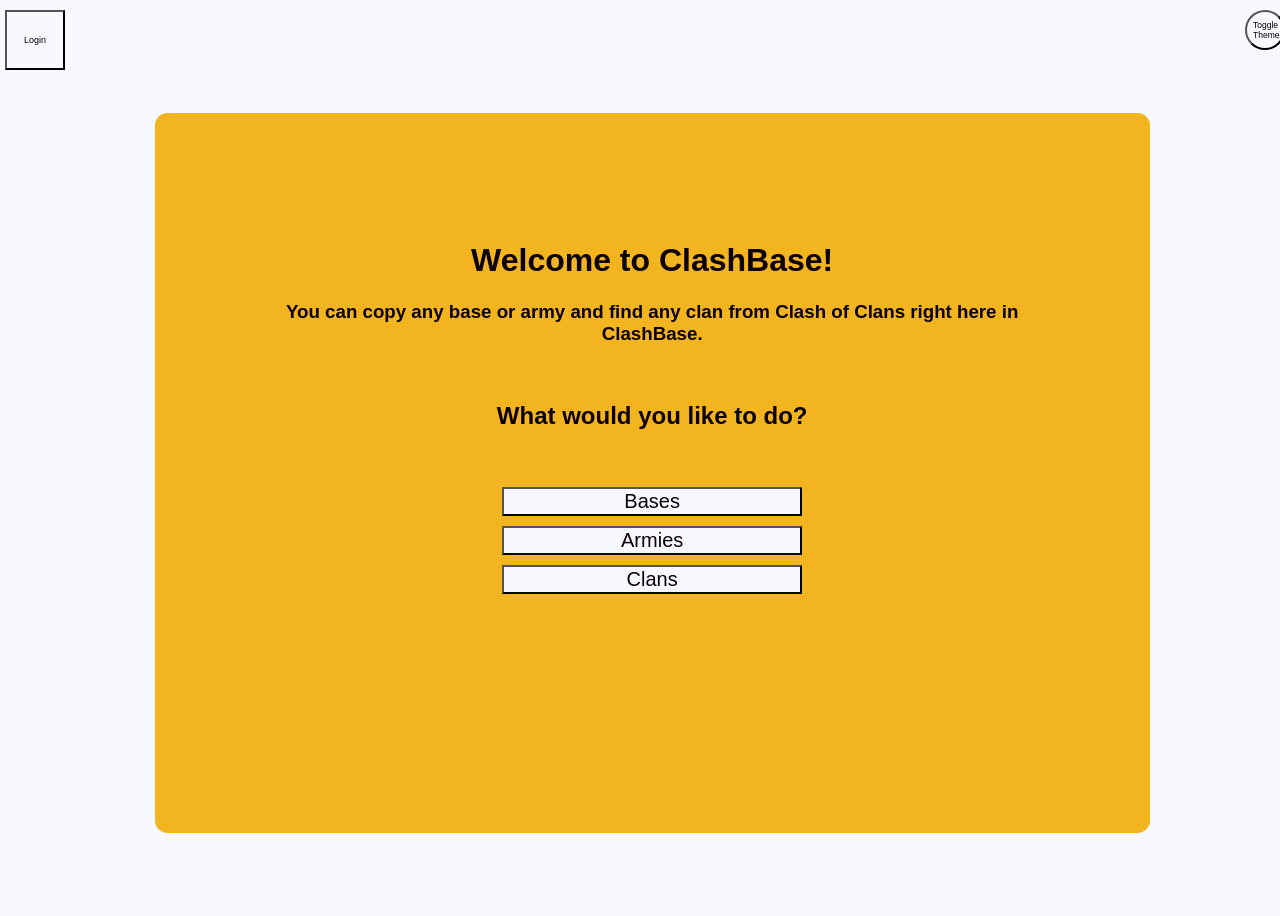
<file: index.html>
<DOCTYPE html>
<html>
<head>
    <title>ClashBase | Desktop</title>
    <meta name="viewport" content="width=device-width, initial-scale=1.0">
    <meta charset="UTF-8">
    <link rel="stylesheet" href="style.css">
</head>
<body class="outer-body">
    <span class="button-container-start button">
    <button id="darkModeButton">Toggle Theme</button>
    <button id="loginButton">Login</button>
    </span>
    <div class="inner-body">
    <br>
    <h1>Welcome to ClashBase!</h1>
    <h3>You can copy any base or army and find any clan
        from Clash of Clans right here in ClashBase.</h3>
    <br>
    <h2>What would you like to do?</h2>
    <br>
    <div class="button-container-start">
        <a href="bases.html"><button id="basesButton">Bases</button></a>
        <a href="armies.html"><button id="armiesButton">Armies</button></a>
        <a href="clans.html"><button id="clansButton">Clans</button></a>
    </div>
    </div>
    <script src="index.js"></script>
    <script src="localStorage.js"></script>
</body>
</html>
</file>
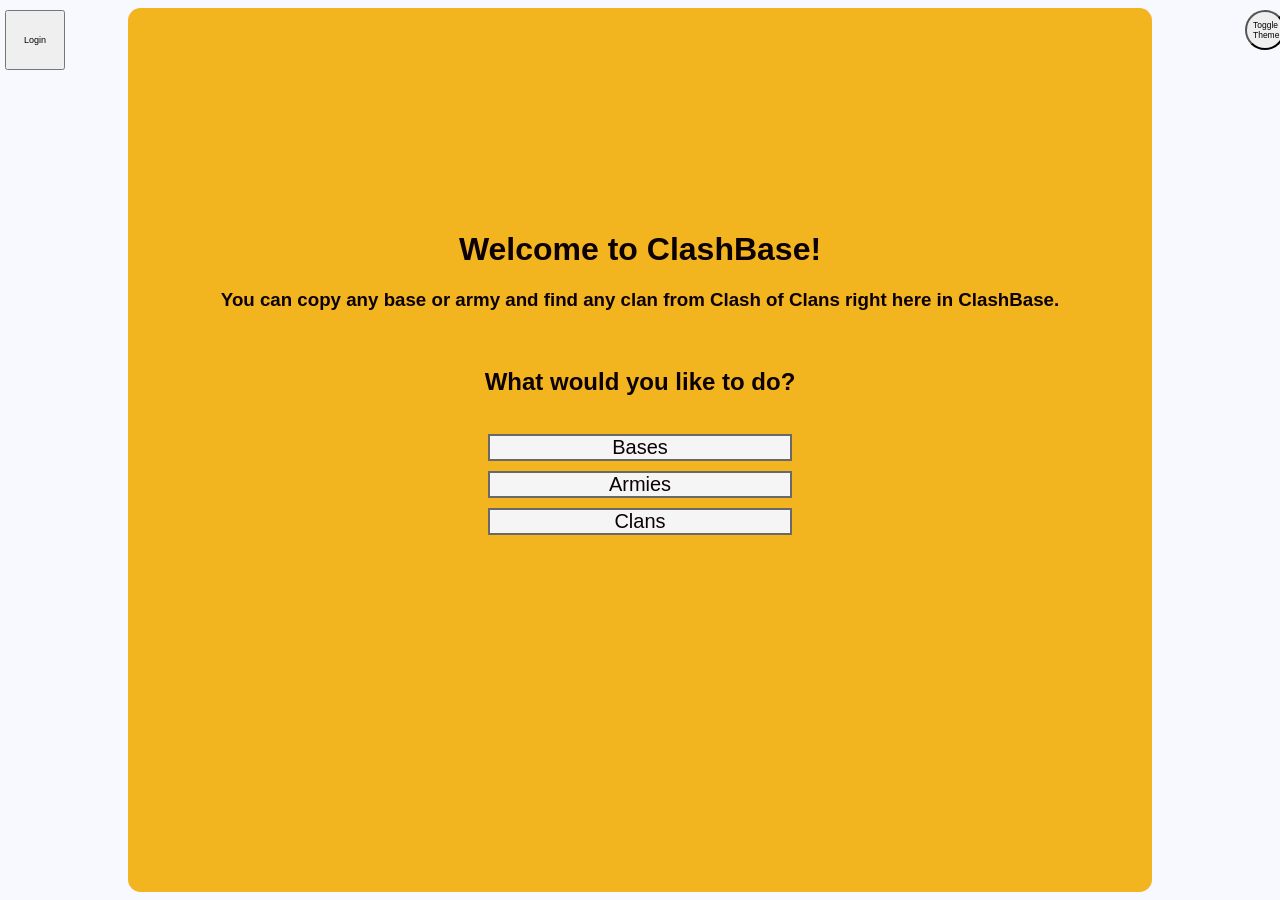
<file: Frontend/index.html>
<DOCTYPE html>
<html>
<head>
    <title>ClashBase | Desktop</title>
    <meta name="viewport" content="width=device-width, initial-scale=1.0">
    <meta charset="UTF-8">
    <link rel="stylesheet" href="style.css">
    <style>
        #darkModeButton {
            border-radius: 50%;
            width: clamp(2rem, 5vw, 2.5rem);
            height: clamp(2rem, 5vw, 2.5rem);
            position: absolute;
            top: clamp(0.5rem, 1.5vw, 0.625rem);
            right: -0.313rem;
            font-size: clamp(0.438rem, 1vw, 0.531rem);
        }
        #loginButton {
            position: absolute;
            height: clamp(3rem, 8vw, 3.75rem);
            width: clamp(3rem, 8vw, 3.75rem);
            top: clamp(0.5rem, 1.5vw, 0.625rem);
            left: clamp(0.25rem, 1vw, 0.313rem);
            font-size: clamp(0.438rem, 1vw, 0.563rem);
        }
        .anchor-styles a {
        display: flex;
        justify-content: center;
        align-items: center;
        text-decoration: none;
        border-width: 2px;
        border-style: solid;
        border-color: dimgrey;
        cursor: pointer;
        color: inherit;
        font-size: clamp(1rem, 2.5vw, 1.25rem);
        width: clamp(12.5rem, 50vw, 18.75rem);
        margin-bottom: clamp(0.5rem, 1vw, 0.625rem);
        background-color: whitesmoke;
        margin-left: auto;
        margin-right: auto;
        }
        html#dark-mode #loginButton,
        html#dark-mode #darkModeButton {
        background-color: #0c0105;
        color: ghostwhite;
        }
        html#dark-mode .anchor-styles a {
            background-color: #0c0105;
        }
    </style>
    <script src="script.js" defer></script>
</head>
<body>
    <button id="darkModeButton">Toggle Theme</button>
    <button id="loginButton">Login</button>
    <br>
    <h1>Welcome to ClashBase!</h1>
    <h3>You can copy any base or army and find any clan
        from Clash of Clans right here in ClashBase.</h3>
    <br>
    <h2>What would you like to do?</h2>
    <br>
    <div class="anchor-styles">
        <a href="bases.html">Bases</a>
        <a href="armies.html">Armies</a>
        <a href="clans.html">Clans</a>
    </div>
</body>
</html>
</file>
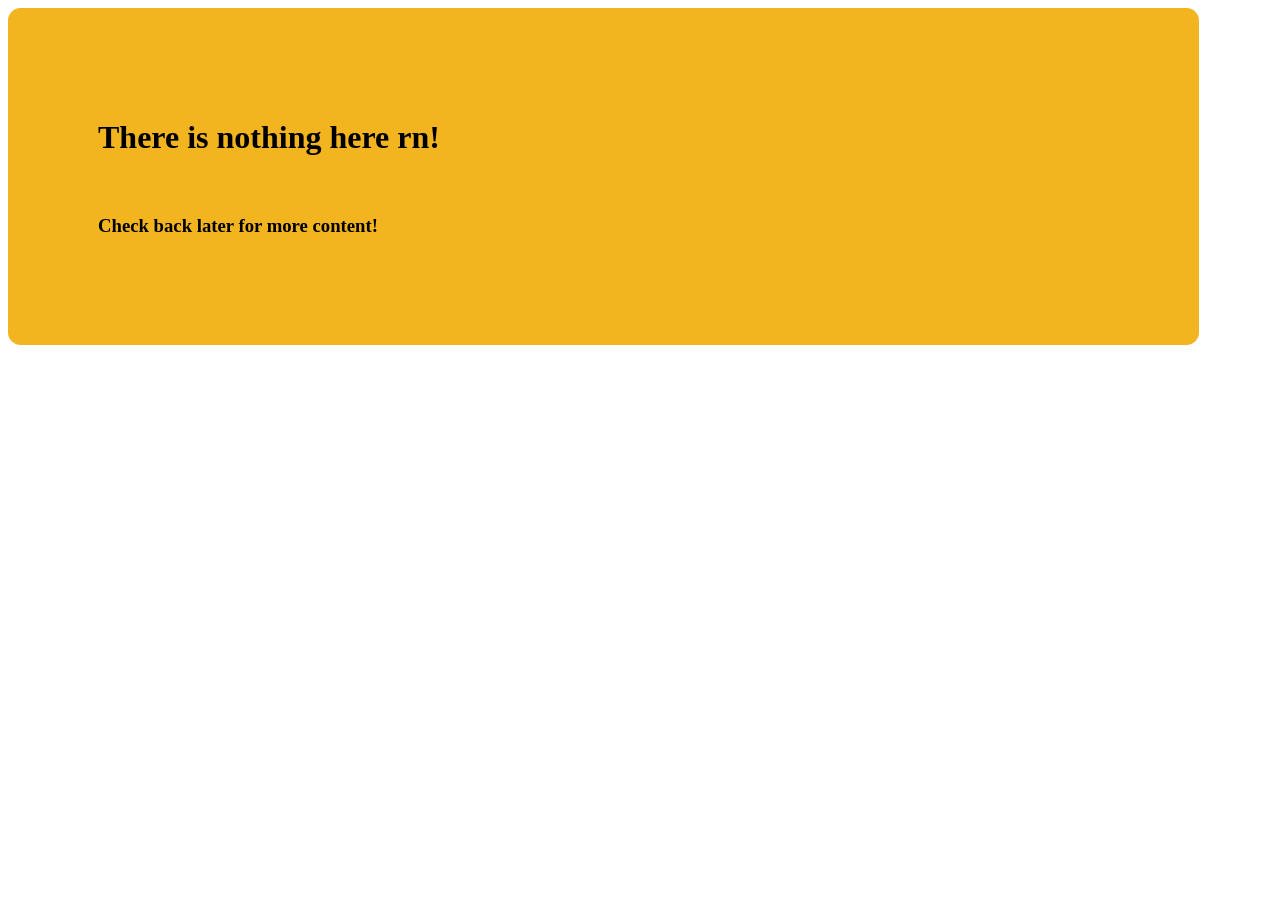
<file: Armies.html>
<!DOCTYPE html>
<html>
<head>
    <title>ClashBase | Armies | Desktop</title>
    <meta name="viewport" content="width=device-width, initial-scale=1.0">
    <meta charset="UTF-8">
    <link rel="stylesheet" href="style.css">
</head>
<body id="outer-body">
    <div class="inner-body">
    <h1>There is nothing here rn!</h1>
    <br>
    <h3>Check back later for more content!</h3>
    </div>
</body>
</html>
</file>
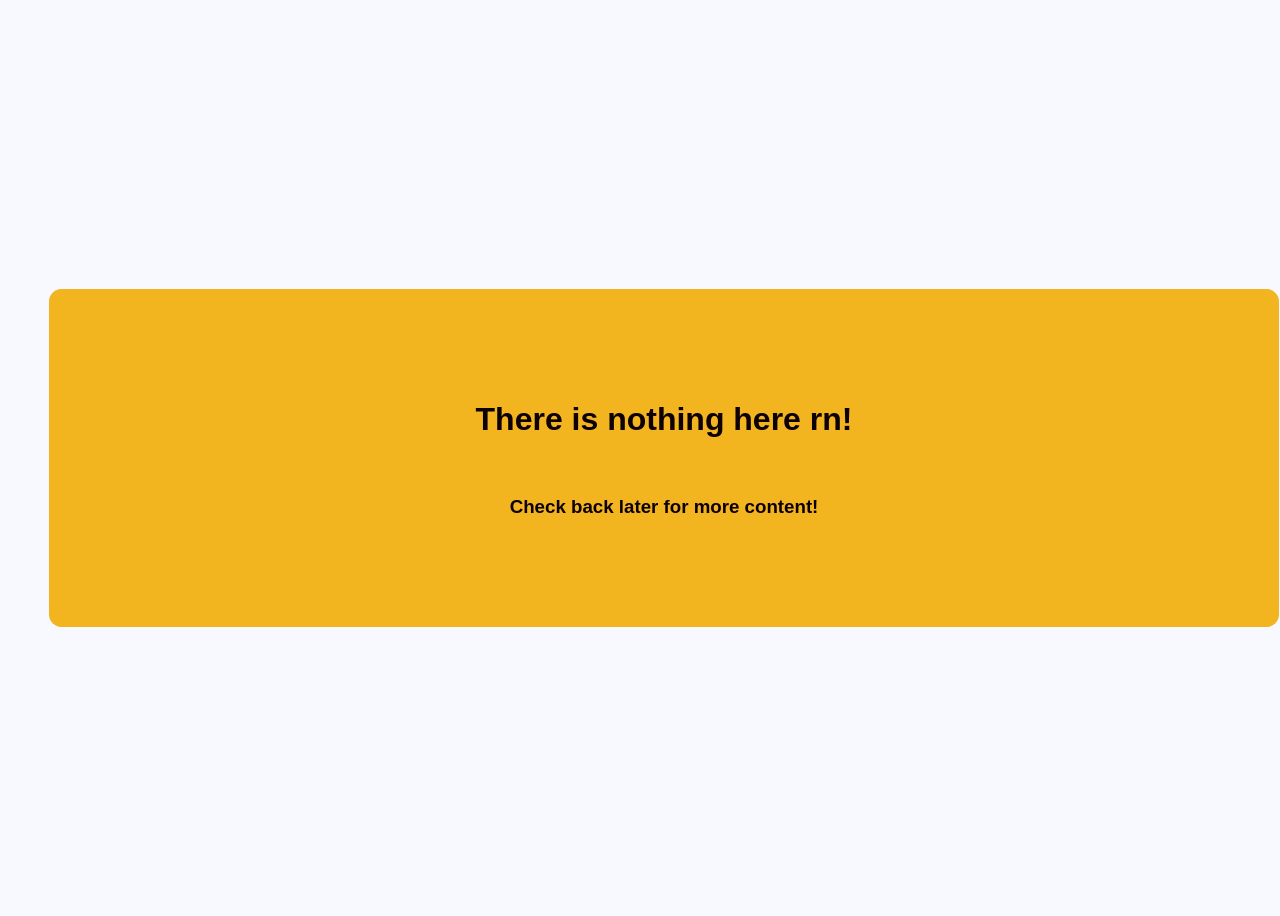
<file: armies.html>
<!DOCTYPE html>
<html>
<head>
    <title>ClashBase | Armies | Desktop</title>
    <meta name="viewport" content="width=device-width, initial-scale=1.0">
    <meta charset="UTF-8">
    <link rel="stylesheet" href="style.css">
</head>
<body class="outer-body">
    <div class="inner-body">
    <h1>There is nothing here rn!</h1>
    <br>
    <h3>Check back later for more content!</h3>
    </div>
    <script src="localStorage.js"></script>
</body>
</html>
</file>
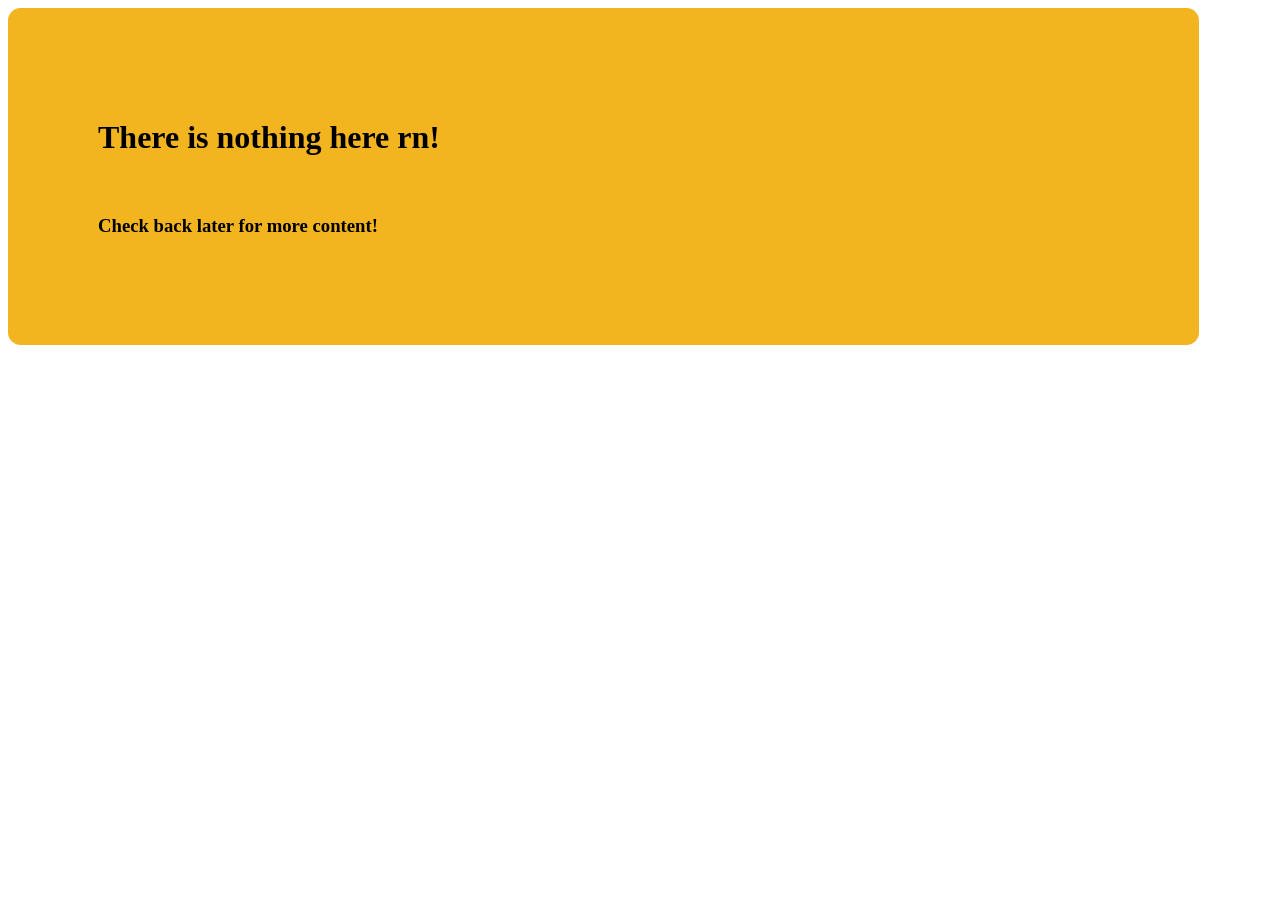
<file: Bases.html>
<!DOCTYPE html>
<html>
<head>
    <title>ClashBase | Bases | Desktop</title>
    <meta name="viewport" content="width=device-width, initial-scale=1.0">
    <meta charset="UTF-8">
    <link rel="stylesheet" href="style.css">
</head>
<body id="outer-body">
    <div class="inner-body">
    <h1>There is nothing here rn!</h1>
    <br>
    <h3>Check back later for more content!</h3>
    </div>
</body>
</html>
</file>
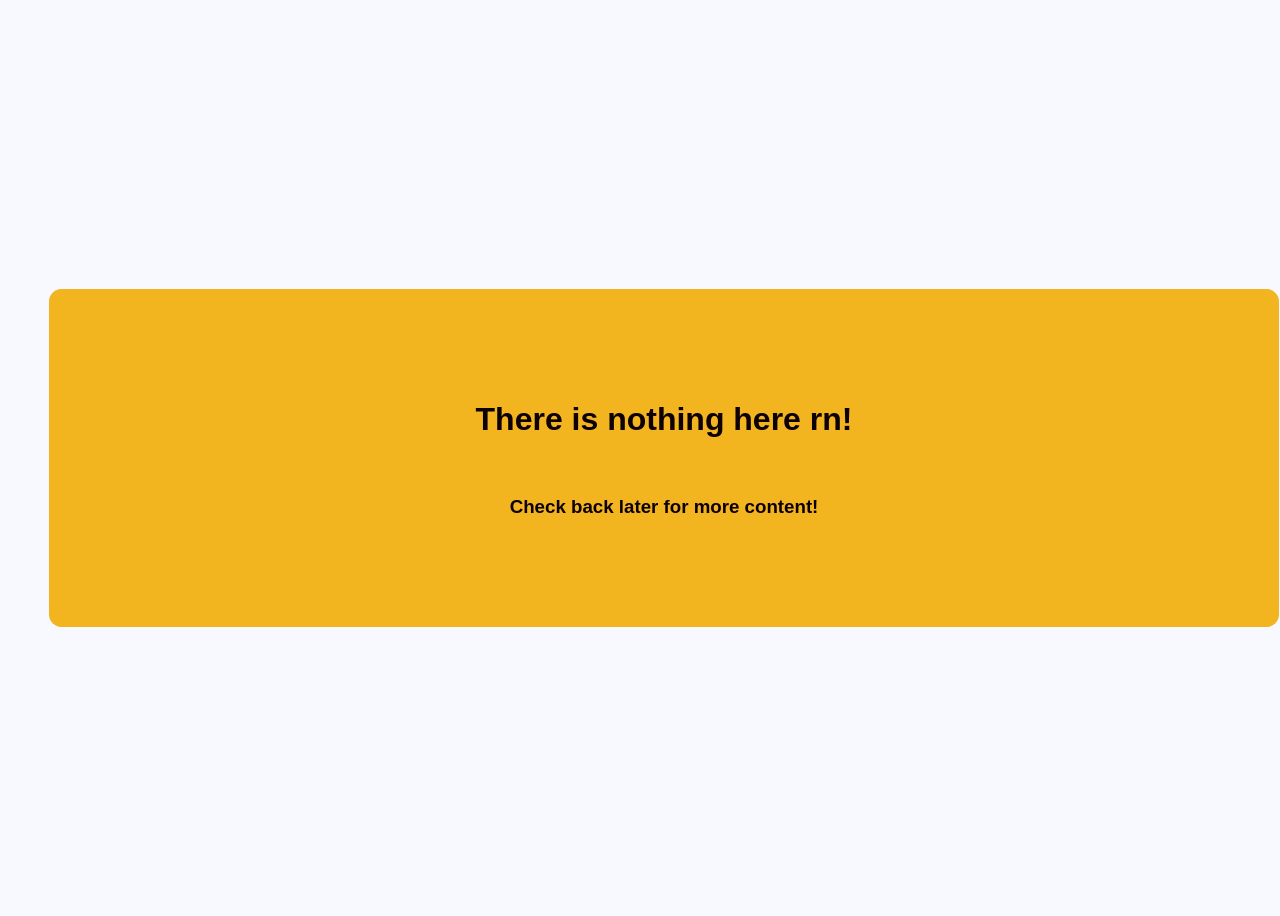
<file: bases.html>
<!DOCTYPE html>
<html>
<head>
    <title>ClashBase | Bases | Desktop</title>
    <meta name="viewport" content="width=device-width, initial-scale=1.0">
    <meta charset="UTF-8">
    <link rel="stylesheet" href="style.css">
</head>
<body class="outer-body">
    <div class="inner-body">
    <h1>There is nothing here rn!</h1>
    <br>
    <h3>Check back later for more content!</h3>
    </div>
    <script src="localStorage.js"></script>
</body>
</html>
</file>
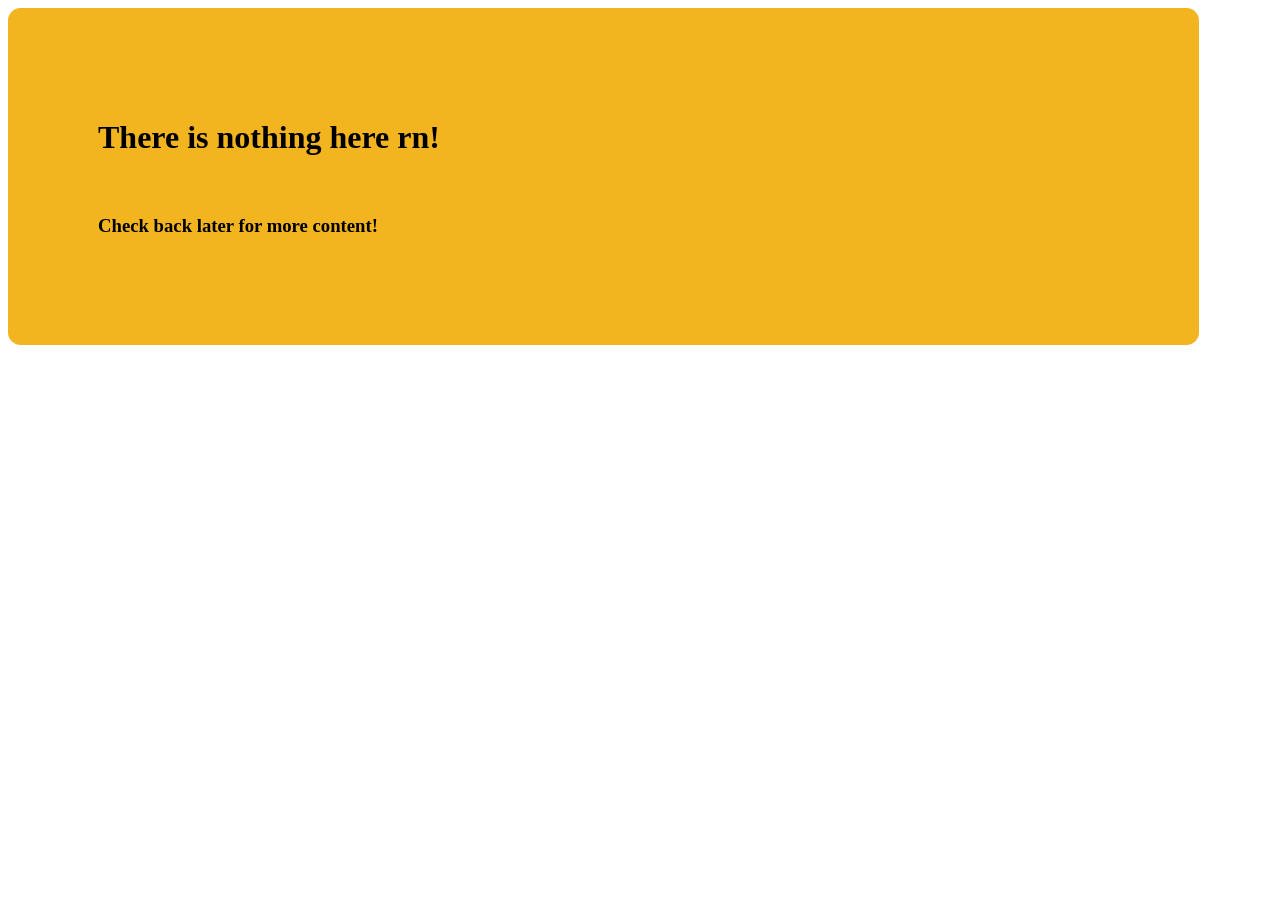
<file: Clans.html>
<!DOCTYPE html>
<html>
<head>
    <title>ClashBase | Clans | Desktop</title>
    <meta name="viewport" content="width=device-width, initial-scale=1.0">
    <meta charset="UTF-8">
    <link rel="stylesheet" href="style.css">
</head>
<body id="outer-body">
    <div class="inner-body">
    <h1>There is nothing here rn!</h1>
    <br>
    <h3>Check back later for more content!</h3>
    </div>
</body>
</html>
</file>
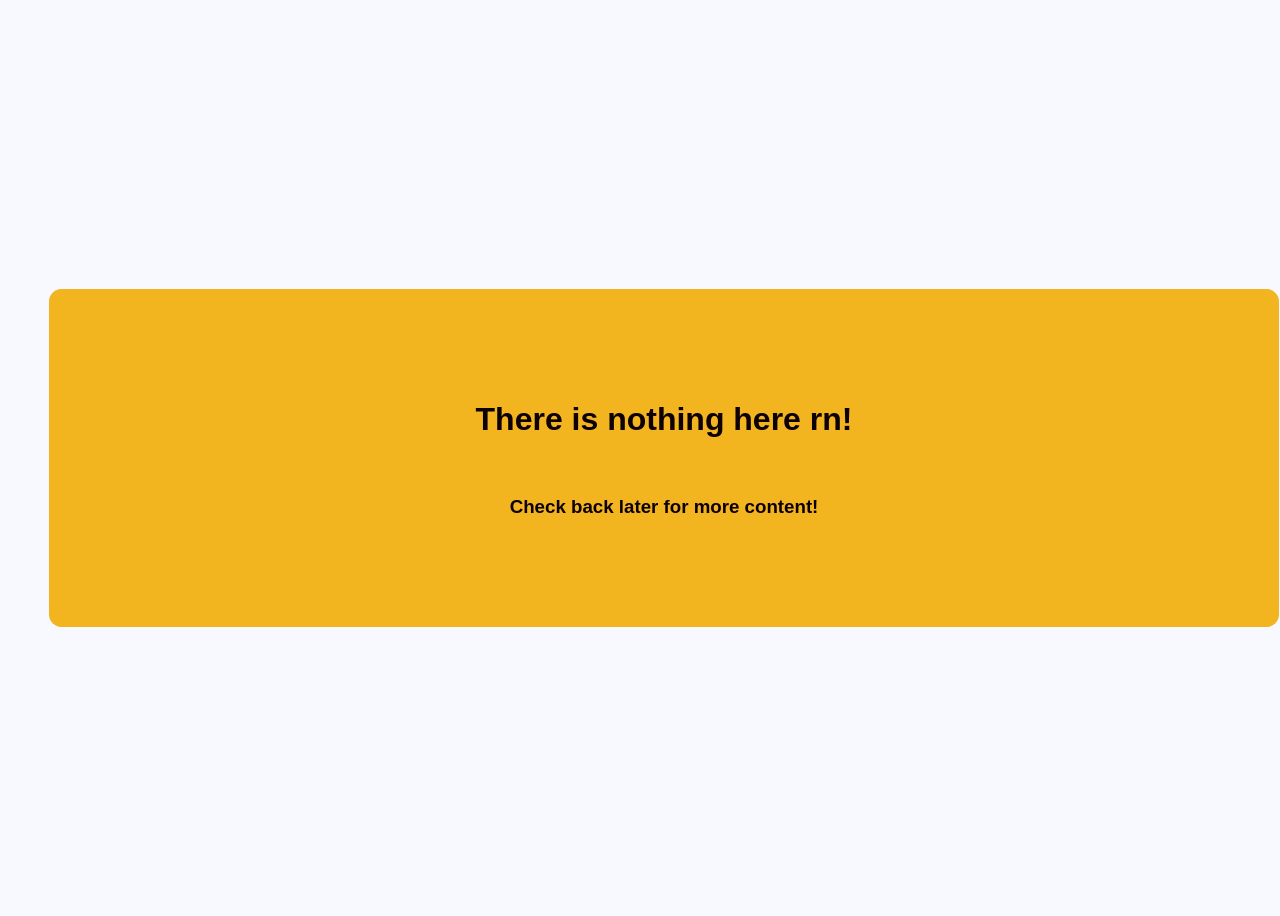
<file: clans.html>
<!DOCTYPE html>
<html>
<head>
    <title>ClashBase | Clans | Desktop</title>
    <meta name="viewport" content="width=device-width, initial-scale=1.0">
    <meta charset="UTF-8">
    <link rel="stylesheet" href="style.css">
</head>
<body class="outer-body">
    <div class="inner-body">
    <h1>There is nothing here rn!</h1>
    <br>
    <h3>Check back later for more content!</h3>
    </div>
    <script src="localStorage.js"></script>
</body>
</html>
</file>
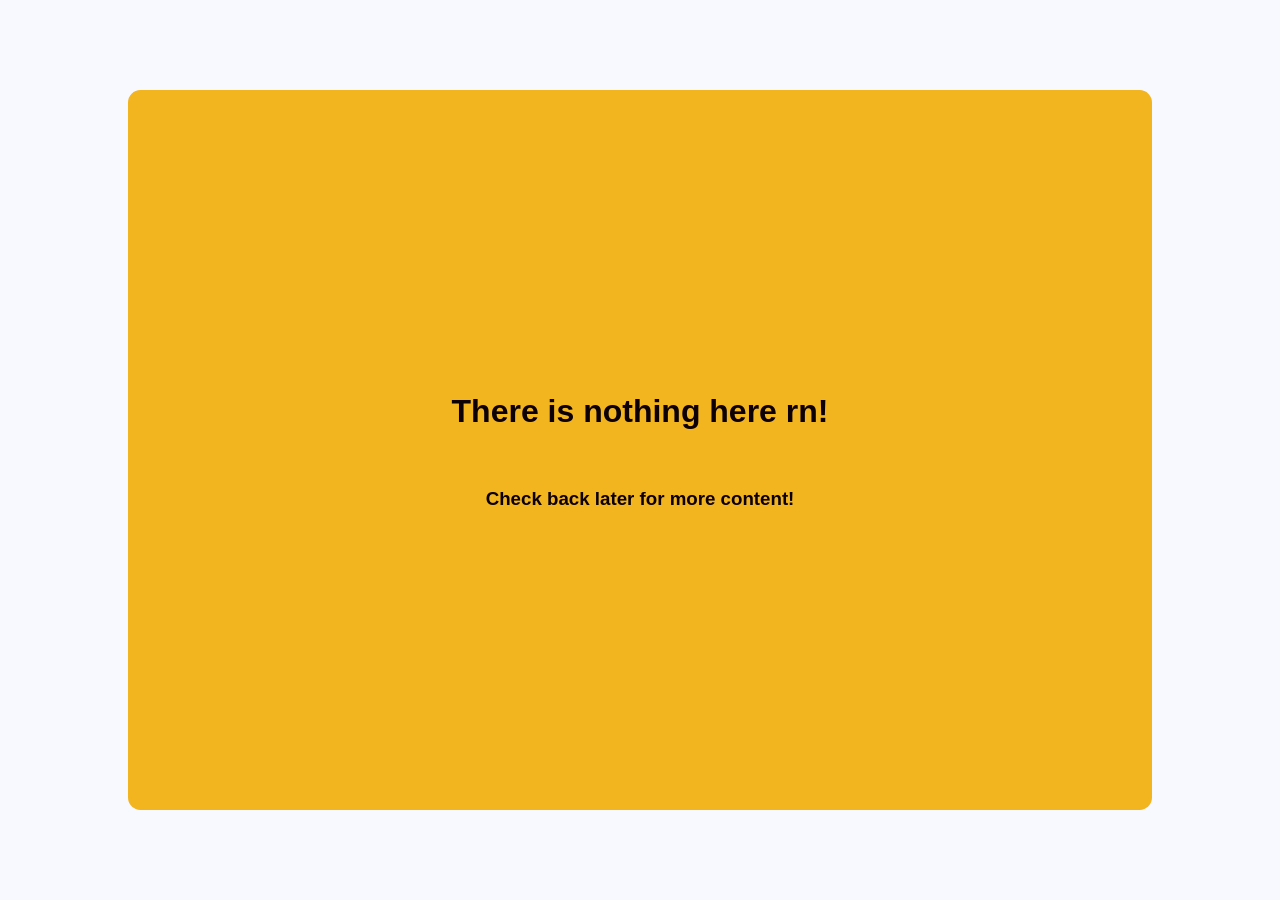
<file: Frontend/armies.html>
<!DOCTYPE html>
<html>
<head>
    <title>ClashBase | Armies | Desktop</title>
    <meta name="viewport" content="width=device-width, initial-scale=1.0">
    <meta charset="UTF-8">
    <link rel="stylesheet" href="style.css">
    <script src="script.js" defer></script>
</head>
<body>
    <h1>There is nothing here rn!</h1>
    <br>
    <h3>Check back later for more content!</h3>
</body>
</html>
</file>
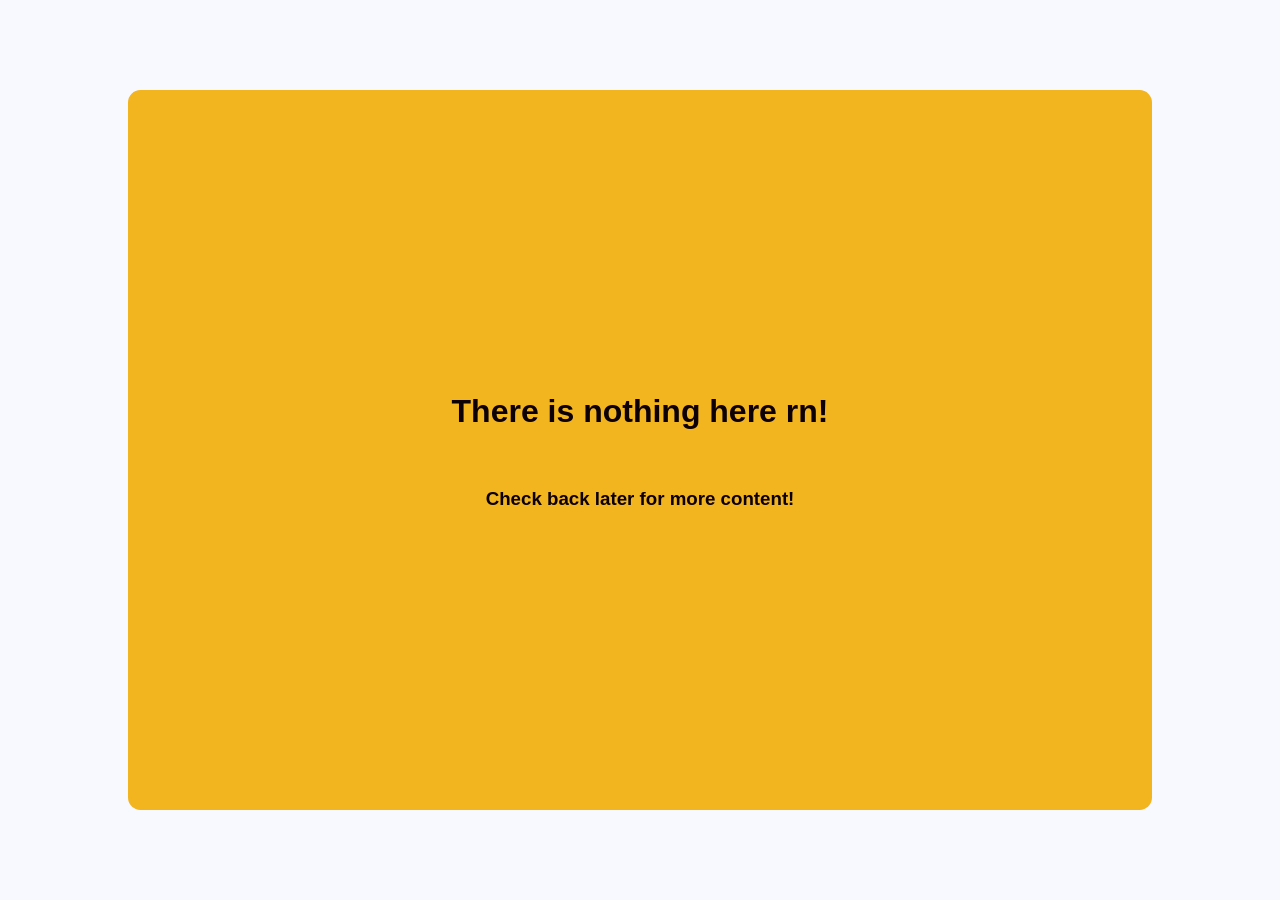
<file: Frontend/bases.html>
<!DOCTYPE html>
<html>
<head>
    <title>ClashBase | Bases | Desktop</title>
    <meta name="viewport" content="width=device-width, initial-scale=1.0">
    <meta charset="UTF-8">
    <link rel="stylesheet" href="style.css">
    <script src="script.js" defer></script>
</head>
<body>
    <h1>There is nothing here rn!</h1>
    <br>
    <h3>Check back later for more content!</h3>
</body>
</html>
</file>
<file: style.css>
.outer-body {
    font-family: Arial, sans-serif;
    background-color: ghostwhite;
    min-height: 100vh;
    width: 102.5vw;
    display: flex;
    justify-content: center;
    align-items: center;
    text-align: center;
    color: #0c0105;
}
.inner-body {
    height: 60%;
    width: 80%;
    background-color: #F2B41F;
    padding: 90px;
    border-radius: 12.5px;
}
.button-container-start {
    display: flex;
    flex-direction: column;
    align-items: center;
    margin-bottom: 10px;
    margin-top: 20px;
}
.button-container-start button {
    font-size: 20px;
    width: 300px;
    margin-bottom: 10px;
    background-color: whitesmoke;
}
#darkModeButton {
    border-radius: 50%;
    width: 40px;
    height: 40px;
    position: absolute;
    top: 10px;
    right: -5px;
    background-color: #333;
    color: white;
    font-size: 8.5px;
}
#loginButton {
    position: absolute;
    height: 60;
    width: 60;
    top: 10;
    left: 5;
    font-size: 9px;
}
</file>
<file: Frontend/style.css>
html,
body {
    font-family: Arial, sans-serif;
    background-color: ghostwhite;
    min-height: 100vh;
    min-width: 100vw;
    display: flex;
    flex-direction: column;
    justify-content: center;
    align-items: center;
    text-align: center;
    color: #0c0105;
}
body {
    min-height: 80vh;
    min-width: 80vw;
    background-color: #F2B41F;
    border-radius: clamp(0.5rem, 1.5vw, 0.781rem);
}
html#dark-mode {
    background-color: #0c0105;
}
html#dark-mode body {
    background-color: royalblue;
    color: ghostwhite;
}
</file>
